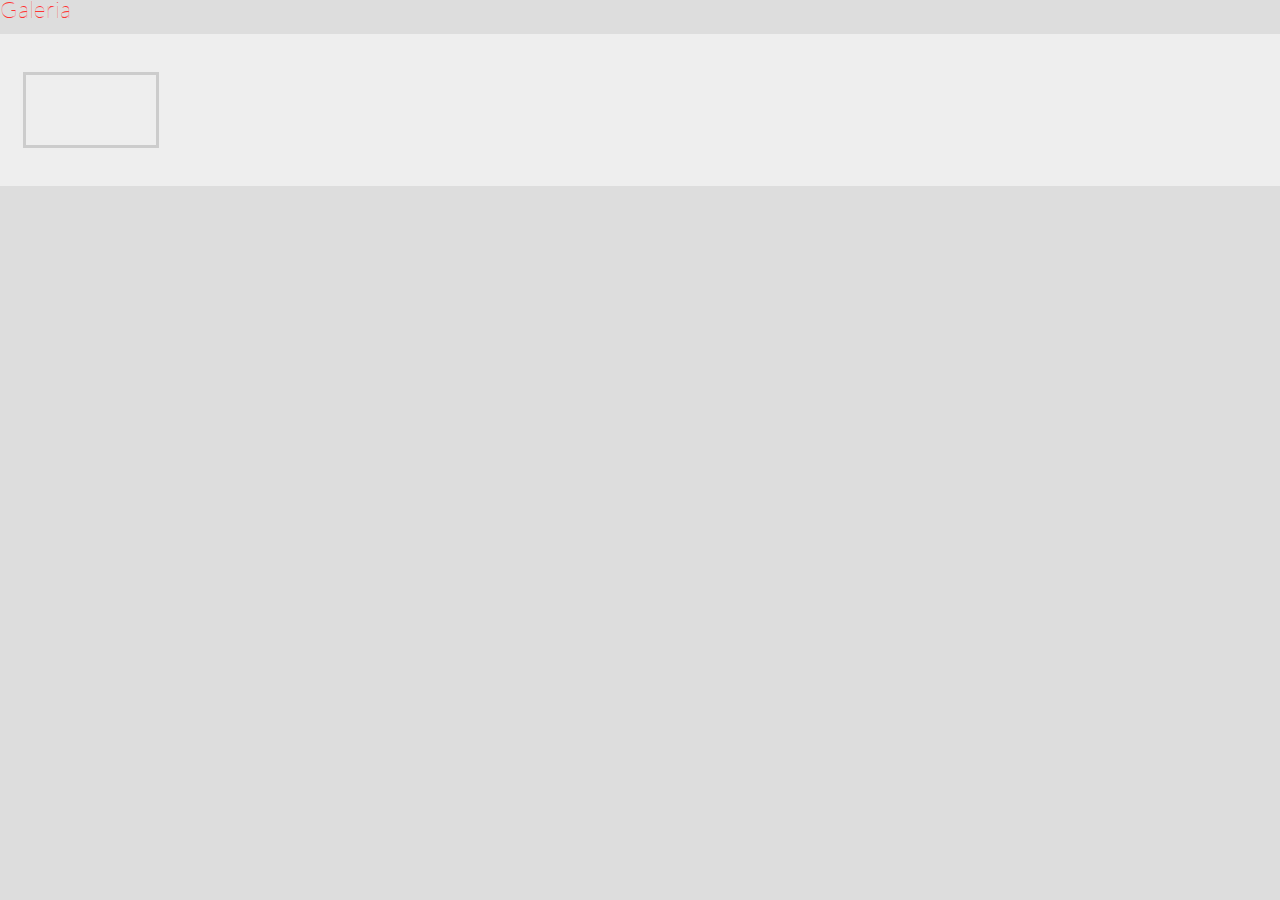
<file: dragdrop.html>
<!doctype html> <!--[if lt IE 7]> <html class="no-js ie6 oldie" lang="en"> <![endif]-->
<!--[if IE 7]>    <html class="no-js ie7 oldie" lang="en"> <![endif]-->
<!--[if IE 8]>    <html class="no-js ie8 oldie" lang="en"> <![endif]-->
<!--[if gt IE 8]><!-->
<html class="no-js" lang="en">
  <!--<![endif]-->
  <head>
    <meta charset="utf-8">
    <meta http-equiv="X-UA-Compatible" content="IE=edge,chrome=1">
    <title></title>
    <meta name="description" content="">
    <meta name="author" content="">
    <meta name="viewport" content="width=device-width,initial-scale=1">
    <link rel="stylesheet" href="css/iconic_stroke.css">
    <link rel="stylesheet" href="css/main.css">
	<style>
		html, body{
		}
		
		.dropbox{
			background: #eee;
			padding: 30px;
		}
	</style>
    <script src="js/libs/modernizr-2.0.6.min.js"></script>
  </head>
  <body>
    <div id="main">
		<div class="gallery-block block-1">
			<h3>Galeria</h3>
			<ul class="dropbox">
				<span class='message'></span>
				<li>
					<figure>
						<img />
					</figure>
				</li>
			</ul>
		</div>
    </div>
    <script src="js/libs/jquery-1.7.1.min.js"></script>
    <script src="js/libs/jquery-ui-1.8.17.custom.min.js"></script>
    <script src="js/libs/jquery.filedrop.js"></script>
	
    <script src="js/script.js"></script>

    <!--<script src="js/script.js"></script>-->
  </body>
</html>
</file>
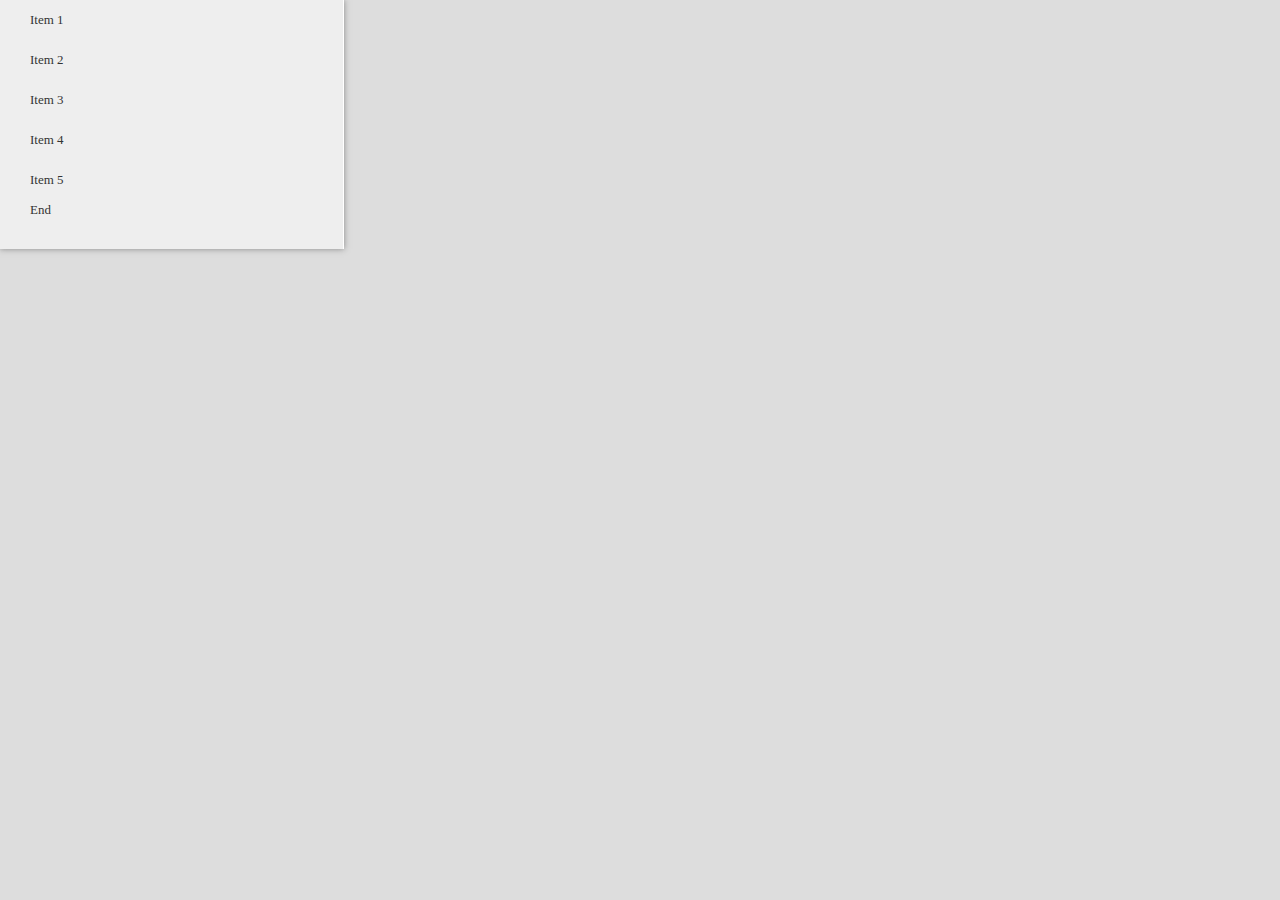
<file: sortable.html>
<!doctype html> <!--[if lt IE 7]> <html class="no-js ie6 oldie" lang="en"> <![endif]-->
<!--[if IE 7]>    <html class="no-js ie7 oldie" lang="en"> <![endif]-->
<!--[if IE 8]>    <html class="no-js ie8 oldie" lang="en"> <![endif]-->
<!--[if gt IE 8]><!-->
<html class="no-js" lang="en">
  <!--<![endif]-->
  <head>
    <meta charset="utf-8">
    <meta http-equiv="X-UA-Compatible" content="IE=edge,chrome=1">
    <title></title>
    <meta name="description" content="">
    <meta name="author" content="">
    <meta name="viewport" content="width=device-width,initial-scale=1">
    <link rel="stylesheet" href="css/iconic_stroke.css">
    <link rel="stylesheet" href="css/backoffice.css">
	<style>
		html, body{
		}
	</style>
    <script src="js/libs/modernizr-2.0.6.min.js"></script>
  </head>
  <body class="panel">
  	<div class="list-block">
		<ul id="sortable" class="elements">
			<li class="ui-state-default" data-id="1">
				<input type="checkbox"/><a href="#/1">Item 1</a>
			</li>
			<li class="ui-state-default" data-id="2">
				<input type="checkbox"/><a href="#/1">Item 2</a>
			</li>
			<li class="ui-state-default" data-id="3">
				<input type="checkbox"/><a href="#/1">Item 3</a>
			</li>
			<li class="ui-state-default" data-id="4">
				<input type="checkbox"/><a href="#/1">Item 4</a>
			</li>
			<li class="ui-state-default" data-id="5">
				<input type="checkbox"/><a href="#/1">Item 5</a>
			</li>
		</ul>
	</div>
		<a href="" id="end">End</a>
    <script src="js/libs/jquery-1.7.1.min.js"></script>
    <script src="js/libs/jquery-ui-1.8.18.custom.min.js"></script>
    <script src="js/libs/jquery.filedrop.js"></script>
		
    <script>
		$(function() {
			var sort = $('#sortable');

			sort.sortable({
				placeholder: "ui-state-highlight",
				axis: 'y',
				cursor: 'move'
			});
			sort.disableSelection();


			$('#end').click(function(e){
				e.preventDefault();
				var id = [];
				$('#sortable li').each(function(i){
					id.push($(this).data('id'));
				});
				console.log(id);
			});
		});
    </script>
</body>
</html>
</file>
<file: css/iconic_stroke.css>
@font-face {
  font-family: 'IconicStroke';
  src: url('../fonts/iconic_stroke.eot');
  src: local('IconicStroke'), url('../fonts/iconic_stroke.svg#iconic') format('svg'), url('../fonts/iconic_stroke.otf') format('opentype');
}
.iconic {
  display: inline-block;
  font-family: 'IconicStroke';
}
.hash:before {
  content: '\23';
}
.question_mark:before {
  content: '\3f';
}
.at:before {
  content: '\40';
}
.pilcrow:before {
  content: '\b6';
}
.info:before {
  content: '\2139';
}
.arrow_left:before {
  content: '\2190';
}
.arrow_up:before {
  content: '\2191';
}
.arrow_right:before {
  content: '\2192';
}
.arrow_down:before {
  content: '\2193';
}
.home:before {
  content: '\2302';
}
.sun_stroke:before {
  content: '\2600';
}
.cloud:before {
  content: '\2601';
}
.umbrella:before {
  content: '\2602';
}
.star:before {
  content: '\2605';
}
.moon_stroke:before {
  content: '\263e';
}
.heart_stroke:before {
  content: '\2764';
}
.cog:before {
  content: '\2699';
}
.bolt:before {
  content: '\26a1';
}
.key_stroke:before {
  content: '\26bf';
}
.rain:before {
  content: '\26c6';
}
.denied:before {
  content: '\26d4';
}
.mail:before {
  content: '\2709';
}
.pen:before {
  content: '\270e';
}
.check:before {
  content: '\2717';
}
.check_alt:before {
  content: '\2718';
}
.x:before {
  content: '\2713';
}
.x_alt:before {
  content: '\2714';
}
.left_quote:before {
  content: '\275d';
}
.right_quote:before {
  content: '\275e';
}
.plus:before {
  content: '\2795';
}
.minus:before {
  content: '\2796';
}
.curved_arrow:before {
  content: '\2935';
}
.document_alt_stroke:before {
  content: '\e000';
}
.calendar:before {
  content: '\e001';
}
.map_pin_alt:before {
  content: '\e002';
}
.comment_alt1_stroke:before {
  content: '\e003';
}
.comment_alt2_stroke:before {
  content: '\e004';
}
.pen_alt_stroke:before {
  content: '\e005';
}
.pen_alt2:before {
  content: '\e006';
}
.chat_alt_stroke:before {
  content: '\e007';
}
.plus_alt:before {
  content: '\e008';
}
.minus_alt:before {
  content: '\e009';
}
.bars_alt:before {
  content: '\e00a';
}
.book_alt:before {
  content: '\e00b';
}
.aperture_alt:before {
  content: '\e00c';
}
.beaker_alt:before {
  content: '\e010';
}
.left_quote_alt:before {
  content: '\e011';
}
.right_quote_alt:before {
  content: '\e012';
}
.arrow_left_alt1:before {
  content: '\e013';
}
.arrow_up_alt1:before {
  content: '\e014';
}
.arrow_right_alt1:before {
  content: '\e015';
}
.arrow_down_alt1:before {
  content: '\e016';
}
.arrow_left_alt2:before {
  content: '\e017';
}
.arrow_up_alt2:before {
  content: '\e018';
}
.arrow_right_alt2:before {
  content: '\e019';
}
.arrow_down_alt2:before {
  content: '\e01a';
}
.brush:before {
  content: '\e01b';
}
.brush_alt:before {
  content: '\e01c';
}
.eyedropper:before {
  content: '\e01e';
}
.layers:before {
  content: '\e01f';
}
.layers_alt:before {
  content: '\e020';
}
.compass:before {
  content: '\e021';
}
.award_stroke:before {
  content: '\e022';
}
.beaker:before {
  content: '\e023';
}
.steering_wheel:before {
  content: '\e024';
}
.eye:before {
  content: '\e025';
}
.aperture:before {
  content: '\e026';
}
.image:before {
  content: '\e027';
}
.chart:before {
  content: '\e028';
}
.chart_alt:before {
  content: '\e029';
}
.target:before {
  content: '\e02a';
}
.tag_stroke:before {
  content: '\e02b';
}
.rss:before {
  content: '\e02c';
}
.rss_alt:before {
  content: '\e02d';
}
.share:before {
  content: '\e02e';
}
.undo:before {
  content: '\e02f';
}
.reload:before {
  content: '\e030';
}
.reload_alt:before {
  content: '\e031';
}
.loop_alt1:before {
  content: '\e032';
}
.loop_alt2:before {
  content: '\e033';
}
.loop_alt3:before {
  content: '\e034';
}
.loop_alt4:before {
  content: '\e035';
}
.spin:before {
  content: '\e036';
}
.spin_alt:before {
  content: '\e037';
}
.move_horizontal:before {
  content: '\e038';
}
.move_horizontal_alt1:before {
  content: '\e039';
}
.move_horizontal_alt2:before {
  content: '\e03a';
}
.move_vertical:before {
  content: '\e03b';
}
.move_vertical_alt1:before {
  content: '\e03c';
}
.move_vertical_alt2:before {
  content: '\e03d';
}
.move:before {
  content: '\e03e';
}
.move_alt1:before {
  content: '\e03f';
}
.move_alt2:before {
  content: '\e040';
}
.transfer:before {
  content: '\e041';
}
.download:before {
  content: '\e042';
}
.upload:before {
  content: '\e043';
}
.cloud_download:before {
  content: '\e044';
}
.cloud_upload:before {
  content: '\e045';
}
.fork:before {
  content: '\e046';
}
.play:before {
  content: '\e047';
}
.play_alt:before {
  content: '\e048';
}
.pause:before {
  content: '\e049';
}
.stop:before {
  content: '\e04a';
}
.eject:before {
  content: '\e04b';
}
.first:before {
  content: '\e04c';
}
.last:before {
  content: '\e04d';
}
.fullscreen:before {
  content: '\e04e';
}
.fullscreen_alt:before {
  content: '\e04f';
}
.fullscreen_exit:before {
  content: '\e050';
}
.fullscreen_exit_alt:before {
  content: '\e051';
}
.equalizer:before {
  content: '\e052';
}
.article:before {
  content: '\e053';
}
.read_more:before {
  content: '\e054';
}
.list:before {
  content: '\e055';
}
.list_nested:before {
  content: '\e056';
}
.cursor:before {
  content: '\e057';
}
.dial:before {
  content: '\e058';
}
.new_window:before {
  content: '\e059';
}
.trash_stroke:before {
  content: '\e05a';
}
.battery_half:before {
  content: '\e05b';
}
.battery_empty:before {
  content: '\e05c';
}
.battery_charging:before {
  content: '\e05d';
}
.chat:before {
  content: '\e05e';
}
.mic:before {
  content: '\e05f';
}
.movie:before {
  content: '\e060';
}
.headphones:before {
  content: '\e061';
}
.user:before {
  content: '\e062';
}
.lightbulb:before {
  content: '\e063';
}
.cd:before {
  content: '\e064';
}
.folder_stroke:before {
  content: '\e065';
}
.document_stroke:before {
  content: '\e066';
}
.pin:before {
  content: '\e067';
}
.map_pin_stroke:before {
  content: '\e068';
}
.book:before {
  content: '\e069';
}
.book_alt2:before {
  content: '\e06a';
}
.box:before {
  content: '\e06b';
}
.calendar_alt_stroke:before {
  content: '\e06c';
}
.comment_stroke:before {
  content: '\e06d';
}
.iphone:before {
  content: '\e06e';
}
.bars:before {
  content: '\e06f';
}
.camera:before {
  content: '\e070';
}
.volume_mute:before {
  content: '\e071';
}
.volume:before {
  content: '\e072';
}
.battery_full:before {
  content: '\e073';
}
.magnifying_glass:before {
  content: '\e074';
}
.lock_stroke:before {
  content: '\e075';
}
.unlock_stroke:before {
  content: '\e076';
}
.link:before {
  content: '\e077';
}
.wrench:before {
  content: '\e078';
}
.clock:before {
  content: '\e079';
}
</file>
<file: css/main.css>
/**
 *   1. IMPORTS
 */
/* line 17, c:/Ruby192/lib/ruby/gems/1.9.1/gems/compass-0.11.7/frameworks/compass/stylesheets/compass/reset/_utilities.scss */
html, body, div, span, applet, object, iframe,
h1, h2, h3, h4, .dropbox .message, h5, h6, p, blockquote, pre,
a, abbr, acronym, address, big, cite, code,
del, dfn, em, img, ins, kbd, q, s, samp,
small, strike, strong, sub, sup, tt, var,
b, u, i, center,
dl, dt, dd, ol, ul, li,
fieldset, form, label, legend,
table, caption, tbody, tfoot, thead, tr, th, td,
article, aside, canvas, details, embed,
figure, figcaption, footer, header, hgroup,
menu, nav, output, ruby, section, summary,
time, mark, audio, video {
  margin: 0;
  padding: 0;
  border: 0;
  font-size: 100%;
  font: inherit;
  vertical-align: baseline;
}

/* line 20, c:/Ruby192/lib/ruby/gems/1.9.1/gems/compass-0.11.7/frameworks/compass/stylesheets/compass/reset/_utilities.scss */
body {
  line-height: 1;
}

/* line 22, c:/Ruby192/lib/ruby/gems/1.9.1/gems/compass-0.11.7/frameworks/compass/stylesheets/compass/reset/_utilities.scss */
ol, ul {
  list-style: none;
}

/* line 24, c:/Ruby192/lib/ruby/gems/1.9.1/gems/compass-0.11.7/frameworks/compass/stylesheets/compass/reset/_utilities.scss */
table {
  border-collapse: collapse;
  border-spacing: 0;
}

/* line 26, c:/Ruby192/lib/ruby/gems/1.9.1/gems/compass-0.11.7/frameworks/compass/stylesheets/compass/reset/_utilities.scss */
caption, th, td {
  text-align: left;
  font-weight: normal;
  vertical-align: middle;
}

/* line 28, c:/Ruby192/lib/ruby/gems/1.9.1/gems/compass-0.11.7/frameworks/compass/stylesheets/compass/reset/_utilities.scss */
q, blockquote {
  quotes: none;
}
/* line 101, c:/Ruby192/lib/ruby/gems/1.9.1/gems/compass-0.11.7/frameworks/compass/stylesheets/compass/reset/_utilities.scss */
q:before, q:after, blockquote:before, blockquote:after {
  content: "";
  content: none;
}

/* line 30, c:/Ruby192/lib/ruby/gems/1.9.1/gems/compass-0.11.7/frameworks/compass/stylesheets/compass/reset/_utilities.scss */
a img {
  border: none;
}

/* line 114, c:/Ruby192/lib/ruby/gems/1.9.1/gems/compass-0.11.7/frameworks/compass/stylesheets/compass/reset/_utilities.scss */
article, aside, details, figcaption, figure, footer, header, hgroup, menu, nav, section, summary {
  display: block;
}

/*
 *   2. FONTS
 */
@import url(http://fonts.googleapis.com/css?family=Lato:100|Droid+Serif);
@font-face {
  font-family: 'LatoLight';
  src: url('../fonts/Lato-Light-webfont.eot');
  src: url('../fonts/Lato-Light-webfont.eot?#iefix') format("embedded-opentype"), url('../fonts/Lato-Light-webfont.woff') format("woff"), url('../fonts/Lato-Light-webfont.ttf') format("truetype"), url('../fonts/Lato-Light-webfont.svg#LatoLight') format("svg");
  font-weight: normal;
  font-style: normal;
}

@font-face {
  font-family: 'LatoHairline';
  src: url('../fonts/Lato-Hairline-webfont.eot');
  src: url('../fonts/Lato-Hairline-webfont.eot?#iefix') format("embedded-opentype"), url('../fonts/Lato-Hairline-webfont.woff') format("woff"), url('../fonts/Lato-Hairline-webfont.ttf') format("truetype"), url('../fonts/Lato-Hairline-webfont.svg#LatoHairline') format("svg");
  font-weight: normal;
  font-style: normal;
}

/**
 *   3. COLORS
 */
/*$htmlBkg: #FBFF90;
$menuBkg: #2E1B00;
$htmlText: $menuBkg;
$menuText: #fff;
$highlight: #42A600;
$listBkg: #eee;
$detailBkg: #fff;
$border: #fff;
$scrollBar: #eee;
$scrollHandler: #aaa;

$activeBkg: $highlight;
$activeHover: #86E600;
$selectedBkg: #ddd;
$activeSelected: mix($activeBkg,$selectedBkg);
$hoverBkg: $activeHover;
$activeText : #fff;
$selectedText: $htmlText;
$hoverText: $htmlText;*/
/**
 *   4. SIZES
 */
/**
 *   5. IMAGES
 */
/**
 *   10. GENERICS
 */
/* line 8, ../sass/main.scss */
html, body {
  background: #dddddd;
  color: #333333;
  font: 0.9em "Droid Serif", "Georgia", "Times New Roman", "Palatino", "Hoefler Text", "Baskerville", serif;
  min-height: 100%;
  line-height: 150%;
  overflow: auto;
}

/* line 17, ../sass/main.scss */
p {
  margin: 30px 0;
  text-align: justify;
}

/* line 22, ../sass/main.scss */
a {
  color: #333333;
  text-decoration: none;
}

/**
 *   11. SCROLLING
 */
/* line 31, ../sass/main.scss */
#scrolling {
  margin-left: 235px;
  overflow: auto;
  position: relative;
}

/* line 37, ../sass/main.scss */
#scrollingContent {
  padding-right: 30px;
}

/**
 *   12. PANEL GENERIC
 */
/* line 46, ../sass/main.scss */
.panel, #menu {
  -moz-box-shadow: 0 0 6px rgba(51, 51, 51, 0.5);
  -webkit-box-shadow: 0 0 6px rgba(51, 51, 51, 0.5);
  -o-box-shadow: 0 0 6px rgba(51, 51, 51, 0.5);
  box-shadow: 0 0 6px rgba(51, 51, 51, 0.5);
  background: #eeeeee;
  border-right: white 1px solid;
  float: left;
  height: 100%;
  padding: 0 30px 30px;
  position: relative;
  width: 283px;
}
/* line 57, ../sass/main.scss */
.panel header, #menu header {
  background: #eeeeee;
  border-bottom: 1px solid white;
  display: block;
  margin: -20px -30px 0;
  padding: 30px;
  width: 283px;
  z-index: 2;
}
/* line 68, ../sass/main.scss */
.panel:first-child .close, #menu:first-child .close {
  display: none;
}

/* line 74, ../sass/main.scss */
.loading {
  display: -moz-inline-box;
  -moz-box-orient: vertical;
  display: inline-block;
  vertical-align: middle;
  *vertical-align: auto;
  background: #333333;
  color: white;
  margin: 30px 0;
  padding: 3px 6px;
}
/* line 7, c:/Ruby192/lib/ruby/gems/1.9.1/gems/compass-0.11.7/frameworks/compass/stylesheets/compass/css3/_inline-block.scss */
.loading {
  *display: inline;
}

/* line 84, ../sass/main.scss */
.list-block,
.html-block {
  margin: 30px 0;
}

/* line 89, ../sass/main.scss */
.elements > li {
  position: relative;
}
/* line 92, ../sass/main.scss */
.elements > li:hover {
  background: #cccccc;
  color: #333333;
}
/* line 96, ../sass/main.scss */
.elements > li:hover .operations a {
  visibility: visible;
}
/* line 100, ../sass/main.scss */
.elements > li:hover .selected {
  background: #d4d4d4;
}
/* line 105, ../sass/main.scss */
.elements > li > a {
  display: block;
  line-height: 40px;
}
/* line 111, ../sass/main.scss */
.elements input[type='checkbox'] {
  position: absolute;
}
/* line 115, ../sass/main.scss */
.elements .operations {
  position: absolute;
}

/* line 120, ../sass/main.scss */
input[type='checkbox'] {
  visibility: hidden;
}

/* line 126, ../sass/main.scss */
.selected input[type='checkbox'],
li:hover input[type='checkbox'] {
  visibility: visible;
}

/* line 131, ../sass/main.scss */
.close {
  color: rgba(51, 51, 51, 0.5);
  cursor: pointer;
  font-size: 15px;
  position: absolute;
  right: 30px;
  top: 30px;
}

/* line 141, ../sass/main.scss */
a.iconic:hover {
  color: #ff3333;
}

/* line 146, ../sass/main.scss */
.message_holder {
  background: rgba(221, 221, 221, 0.8);
  bottom: 0;
  left: 0;
  position: absolute;
  right: 0;
  top: 0;
  z-index: 1000;
}

/* line 156, ../sass/main.scss */
.message_box {
  -moz-box-shadow: 0 0 6px rgba(51, 51, 51, 0.5);
  -webkit-box-shadow: 0 0 6px rgba(51, 51, 51, 0.5);
  -o-box-shadow: 0 0 6px rgba(51, 51, 51, 0.5);
  box-shadow: 0 0 6px rgba(51, 51, 51, 0.5);
  background: #eeeeee;
  border: 1px solid white;
  margin: 20% auto;
  padding: 60px 30px 30px;
  position: relative;
  width: 500px;
}
/* line 166, ../sass/main.scss */
.message_box .close {
  right: 10px;
  top: 10px;
}

/**
 *   13. MENU
 */
/* line 176, ../sass/main.scss */
#menu {
  background: #333333;
  color: white;
  height: 100%;
  padding: 30px;
  position: fixed;
  width: 175px;
  z-index: 200;
}

/**
 *   14. LIST
 */
/* line 197, ../sass/main.scss */
.list-block {
  margin-left: -30px;
  padding-left: 30px;
}
/* line 202, ../sass/main.scss */
.list-block .elements > li {
  border-bottom: 1px solid white;
  margin: 0 -30px;
}
/* line 206, ../sass/main.scss */
.list-block .elements > li > a {
  padding: 0 30px;
}
/* line 210, ../sass/main.scss */
.list-block .elements > li input[type='checkbox'] {
  left: 6px;
  top: 10px;
}
/* line 215, ../sass/main.scss */
.list-block .elements > li .operations {
  right: 10px;
  top: 0;
}

/* line 223, ../sass/main.scss */
.active {
  background: #ff3333;
  color: white;
}
/* line 227, ../sass/main.scss */
.active a {
  color: white;
}
/* line 231, ../sass/main.scss */
.active:hover {
  background: #e60000 !important;
}
/* line 235, ../sass/main.scss */
.active.selected {
  -moz-box-shadow: 0px 0px 5px 0;
  -webkit-box-shadow: 0px 0px 5px 0;
  -o-box-shadow: 0px 0px 5px 0;
  box-shadow: 0px 0px 5px 0;
  background: #ff8080 !important;
}

/* line 242, ../sass/main.scss */
.selected {
  background: #dddddd;
  color: #333333;
}

/**
 *   15. DETAILS
 */
/* line 252, ../sass/main.scss */
.detail {
  background: white;
  width: 458px;
}

/**
 *   16. GALLERY
 */
/* line 269, ../sass/main.scss */
.gallery-block ul {
  margin: 15px -15px;
}
/* line 273, ../sass/main.scss */
.gallery-block li {
  display: -moz-inline-box;
  -moz-box-orient: vertical;
  display: inline-block;
  vertical-align: middle;
  *vertical-align: auto;
  padding: 5px;
}
/* line 7, c:/Ruby192/lib/ruby/gems/1.9.1/gems/compass-0.11.7/frameworks/compass/stylesheets/compass/css3/_inline-block.scss */
.gallery-block li {
  *display: inline;
}
/* line 281, ../sass/main.scss */
.gallery-block .elements > li input[type='checkbox'] {
  left: 8px;
  top: 10px;
  z-index: 2;
}
/* line 287, ../sass/main.scss */
.gallery-block .elements > li .operations {
  top: 0;
}
/* line 293, ../sass/main.scss */
.gallery-block img {
  -moz-transition-property: opacity;
  -webkit-transition-property: opacity;
  -o-transition-property: opacity;
  transition-property: opacity;
  -moz-transition-duration: 0.5s;
  -webkit-transition-duration: 0.5s;
  -o-transition-duration: 0.5s;
  transition-duration: 0.5s;
  margin-bottom: -16px;
  position: relative;
  width: 130px;
}
/* line 301, ../sass/main.scss */
.gallery-block figure {
  border: 3px solid #cccccc;
  min-height: 70px;
  position: relative;
  text-align: center;
  width: 130px;
  /*&:before{
    @include inline-block;
    
    color: $helper;
    content: '\e027';
    font: 36px 'IconicStroke';
    line-height: $thumbnailH;
    position: absolute;
    text-align: center;
    width: $thumbnailW;
  }*/
}
/* line 320, ../sass/main.scss */
.gallery-block figure:hover {
  border-color: #cccccc;
}
/* line 323, ../sass/main.scss */
.gallery-block figure:hover figcaption {
  visibility: visible;
}
/* line 327, ../sass/main.scss */
.gallery-block figure:hover:before {
  color: #cccccc;
}
/* line 332, ../sass/main.scss */
.gallery-block figure.actiu {
  border-color: #ff3333;
}
/* line 335, ../sass/main.scss */
.gallery-block figure.actiu:before {
  color: #ff3333;
}
/* line 339, ../sass/main.scss */
.gallery-block figure.actiu:hover {
  border-color: #e60000;
}
/* line 342, ../sass/main.scss */
.gallery-block figure.actiu:hover:before {
  color: #e60000;
}
/* line 349, ../sass/main.scss */
.gallery-block figcaption {
  background: rgba(51, 51, 51, 0.5);
  bottom: 0;
  color: white;
  left: 0;
  line-height: 120%;
  padding: 5px;
  position: absolute;
  right: 0;
  text-align: left;
  visibility: hidden;
}
/* line 363, ../sass/main.scss */
.gallery-block .selectedChildren img {
  opacity: .4;
}
/* line 368, ../sass/main.scss */
.gallery-block .selectedChildren .selected img {
  opacity: 1;
}

/**
 *   17. OPERATIONS
 */
/* line 382, ../sass/main.scss */
.operationsMenu li,
.operations li {
  display: -moz-inline-box;
  -moz-box-orient: vertical;
  display: inline-block;
  vertical-align: middle;
  *vertical-align: auto;
  padding: 5px;
  visibility: hidden;
}
/* line 7, c:/Ruby192/lib/ruby/gems/1.9.1/gems/compass-0.11.7/frameworks/compass/stylesheets/compass/css3/_inline-block.scss */
.operationsMenu li,
.operations li {
  *display: inline;
}
/* line 389, ../sass/main.scss */
.operationsMenu a,
.operations a {
  color: #333333;
  cursor: pointer;
  display: block;
  line-height: 20px !important;
}
/* line 395, ../sass/main.scss */
.operationsMenu a:hover,
.operations a:hover {
  color: #ff3333;
}
/* line 400, ../sass/main.scss */
.operationsMenu .multi, .operationsMenu .none, .operationsMenu .single,
.operations .multi,
.operations .none,
.operations .single {
  font: 18px IconicStrokeRegular;
}

/* line 405, ../sass/main.scss */
.operations {
  margin: 2px 0;
  padding: 3px 6px;
}

/* line 410, ../sass/main.scss */
.operationsMenu {
  margin: 15px -30px;
  padding: 0 30px;
}
/* line 414, ../sass/main.scss */
.operationsMenu .multi {
  background: rgba(221, 221, 221, 0.5);
}
/* line 417, ../sass/main.scss */
.operationsMenu .none {
  float: right;
  visibility: visible;
}
/* line 421, ../sass/main.scss */
.operationsMenu .counter {
  background: #dddddd;
  color: #333333;
  line-height: 20px;
  margin-left: -30px;
  visibility: visible;
  width: 100px;
}
/* line 429, ../sass/main.scss */
.operationsMenu .counter a {
  color: rgba(51, 51, 51, 0.5);
  display: inline;
  font-size: 15px;
  line-height: 16px !important;
  padding: 5px;
}
/* line 436, ../sass/main.scss */
.operationsMenu .counter a:hover {
  color: #ff3333;
}

/* line 446, ../sass/main.scss */
.active .operationsMenu a,
.active .operations a {
  color: #333333;
}
/* line 449, ../sass/main.scss */
.active .operationsMenu a:hover,
.active .operations a:hover {
  color: white;
}

/**
 *   18. FORM
 */
/* line 462, ../sass/main.scss */
.dropbox {
  background: #eeeeee;
  border: 3px dotted transparent;
  position: relative;
}
/* line 467, ../sass/main.scss */
.dropbox .message {
  position: absolute;
  top: 0;
  bottom: 0;
  left: 0;
  right: 0;
  display: none;
  padding: 30px;
  text-align: center;
  z-index: 10;
}
/* line 478, ../sass/main.scss */
.dropbox li {
  position: relative;
  z-index: 1;
}

/* line 484, ../sass/main.scss */
.fileOnDoc {
  border-color: #f87d7d;
}
/* line 487, ../sass/main.scss */
.fileOnDoc .message {
  background: rgba(241, 204, 204, 0.8);
}

/* line 492, ../sass/main.scss */
.fileOnDrag {
  border-color: #ff3333;
}
/* line 495, ../sass/main.scss */
.fileOnDrag .message {
  background: rgba(243, 181, 181, 0.8);
}

/* line 502, ../sass/main.scss */
.fileOnDoc .message,
.fileOnDrag .message {
  display: block;
}

/* line 507, ../sass/main.scss */
.progressHolder {
  background: rgba(51, 51, 51, 0.5);
  display: none;
  left: 0;
  position: absolute;
  right: 0;
  top: 0;
}

/* line 516, ../sass/main.scss */
.progress {
  background: #ff3333;
  margin: 5px 0;
  height: 6px;
  width: 0;
}

/* line 524, ../sass/main.scss */
.done .progressHolder {
  background: rgba(51, 51, 51, 0.5);
}
/* line 528, ../sass/main.scss */
.done .progress {
  background: transparent;
  height: 36px;
  margin: 10px 0;
}
/* line 533, ../sass/main.scss */
.done .progress:before {
  color: white;
  content: '\2718';
  font: 36px 'IconicStroke';
}

/**
 *   18. FORM
 */
/**
 *   19. HEADINGS
 */
/* line 551, ../sass/main.scss */
h1, h2, h3, h4, .dropbox .message, h5, h6 {
  color: #ff3333;
  font-family: "Lato", "LatoHairline", Trebuchet, Arial, sans-serif;
}

/* line 556, ../sass/main.scss */
h1 {
  font-size: 245%;
}

/* line 560, ../sass/main.scss */
h2 {
  display: block;
  font-size: 210%;
}

/* line 565, ../sass/main.scss */
h3 {
  font-size: 180%;
}

/* line 569, ../sass/main.scss */
h4, .dropbox .message {
  font-size: 155%;
}

/* line 573, ../sass/main.scss */
h5 {
  font-size: 135%;
}

/* line 577, ../sass/main.scss */
h6 {
  font-size: 120%;
}

/**
 *   18. JSCROLLPANE
 */
/* line 586, ../sass/main.scss */
.jspContainer {
  overflow: hidden;
  position: relative;
}
/* line 592, ../sass/main.scss */
.jspContainer:hover > .jspVerticalBar, .jspContainer:hover > .jspHorizontalBar {
  visibility: visible;
}

/* line 598, ../sass/main.scss */
.jspPane {
  position: absolute;
}

/* line 602, ../sass/main.scss */
.jspVerticalBar {
  background: rgba(204, 204, 204, 0.3);
  display: none;
  position: absolute;
  top: 0;
  right: 0;
  padding: 0 5px;
  width: 6px;
  height: 100%;
  visibility: hidden;
  z-index: 3;
}
/* line 614, ../sass/main.scss */
.jspVerticalBar * {
  margin: 0;
  padding: 0;
}
/* line 619, ../sass/main.scss */
.jspVerticalBar .jspArrow {
  height: 6px;
}
/* line 623, ../sass/main.scss */
.jspVerticalBar .jspArrow:focus {
  outline: none;
}
/* line 627, ../sass/main.scss */
.jspVerticalBar .jspDrag {
  background: #aaaaaa;
}

/* line 633, ../sass/main.scss */
section .jspVerticalBar {
  display: block;
}

/* line 638, ../sass/main.scss */
.jspHorizontalBar {
  background: rgba(51, 51, 51, 0.5);
  position: absolute;
  bottom: 0;
  left: 0;
  padding: 5px 0;
  width: 100%;
  height: 6px;
  z-index: 200;
}
/* line 648, ../sass/main.scss */
.jspHorizontalBar * {
  margin: 0;
  padding: 0;
}
/* line 653, ../sass/main.scss */
.jspHorizontalBar .jspCap {
  float: left;
}
/* line 658, ../sass/main.scss */
.jspHorizontalBar .jspTrack,
.jspHorizontalBar .jspDrag {
  float: left;
  height: 100%;
}
/* line 663, ../sass/main.scss */
.jspHorizontalBar .jspDrag {
  background: #333333;
}
/* line 667, ../sass/main.scss */
.jspHorizontalBar .jspArrow {
  width: 6px;
  float: left;
  height: 100%;
}

/* line 674, ../sass/main.scss */
.jspCap {
  display: none;
}

/* line 679, ../sass/main.scss */
.jspTrack {
  cursor: pointer;
  position: relative;
}

/* line 685, ../sass/main.scss */
.jspDrag {
  -moz-border-radius: 3px;
  -webkit-border-radius: 3px;
  -o-border-radius: 3px;
  -ms-border-radius: 3px;
  -khtml-border-radius: 3px;
  border-radius: 3px;
  position: relative;
  top: 0;
  left: 0;
  cursor: pointer;
}

/* line 694, ../sass/main.scss */
.jspArrow {
  text-indent: -20000px;
  display: block;
  cursor: pointer;
}
/* line 700, ../sass/main.scss */
.jspArrow .jspDisabled {
  cursor: default;
  background: rgba(204, 204, 204, 0.3);
}

/* line 707, ../sass/main.scss */
.jspCorner {
  background: rgba(204, 204, 204, 0.3);
  float: left;
  height: 100%;
}

/* Yuk! CSS Hack for IE6 3 pixel bug :( */
/* line 716, ../sass/main.scss */
* html .jspCorner {
  margin: 0 -3px 0 0;
}
</file>
<file: css/backoffice.css>
/**
 *   1. IMPORTS
 */
/* line 17, C:/Ruby192/lib/ruby/gems/1.9.1/gems/compass-0.11.7/frameworks/compass/stylesheets/compass/reset/_utilities.scss */
html, body, div, span, applet, object, iframe,
h1, h2, h3, h4, .dropbox .message, h5, h6, p, blockquote, pre,
a, abbr, acronym, address, big, cite, code,
del, dfn, em, img, ins, kbd, q, s, samp,
small, strike, strong, sub, sup, tt, var,
b, u, i, center,
dl, dt, dd, ol, ul, li,
fieldset, form, label, legend,
table, caption, tbody, tfoot, thead, tr, th, td,
article, aside, canvas, details, embed,
figure, figcaption, footer, header, hgroup,
menu, nav, output, ruby, section, summary,
time, mark, audio, video {
  margin: 0;
  padding: 0;
  border: 0;
  font-size: 100%;
  font: inherit;
  vertical-align: baseline;
}

/* line 20, C:/Ruby192/lib/ruby/gems/1.9.1/gems/compass-0.11.7/frameworks/compass/stylesheets/compass/reset/_utilities.scss */
body {
  line-height: 1;
}

/* line 22, C:/Ruby192/lib/ruby/gems/1.9.1/gems/compass-0.11.7/frameworks/compass/stylesheets/compass/reset/_utilities.scss */
ol, ul {
  list-style: none;
}

/* line 24, C:/Ruby192/lib/ruby/gems/1.9.1/gems/compass-0.11.7/frameworks/compass/stylesheets/compass/reset/_utilities.scss */
table {
  border-collapse: collapse;
  border-spacing: 0;
}

/* line 26, C:/Ruby192/lib/ruby/gems/1.9.1/gems/compass-0.11.7/frameworks/compass/stylesheets/compass/reset/_utilities.scss */
caption, th, td {
  text-align: left;
  font-weight: normal;
  vertical-align: middle;
}

/* line 28, C:/Ruby192/lib/ruby/gems/1.9.1/gems/compass-0.11.7/frameworks/compass/stylesheets/compass/reset/_utilities.scss */
q, blockquote {
  quotes: none;
}
/* line 101, C:/Ruby192/lib/ruby/gems/1.9.1/gems/compass-0.11.7/frameworks/compass/stylesheets/compass/reset/_utilities.scss */
q:before, q:after, blockquote:before, blockquote:after {
  content: "";
  content: none;
}

/* line 30, C:/Ruby192/lib/ruby/gems/1.9.1/gems/compass-0.11.7/frameworks/compass/stylesheets/compass/reset/_utilities.scss */
a img {
  border: none;
}

/* line 114, C:/Ruby192/lib/ruby/gems/1.9.1/gems/compass-0.11.7/frameworks/compass/stylesheets/compass/reset/_utilities.scss */
article, aside, details, figcaption, figure, footer, header, hgroup, menu, nav, section, summary {
  display: block;
}

/*
 *   2. FONTS
 */
@import url(http://fonts.googleapis.com/css?family=Lato:100|Droid+Serif);
/**
 *   3. COLORS
 */
/*$htmlBkg: #FBFF90;
$menuBkg: #2E1B00;
$htmlText: $menuBkg;
$menuText: #fff;
$highlight: #42A600;
$listBkg: #eee;
$detailBkg: #fff;
$border: #fff;
$scrollBar: #eee;
$scrollHandler: #aaa;

$activeBkg: $highlight;
$activeHover: #86E600;
$selectedBkg: #ddd;
$activeSelected: mix($activeBkg,$selectedBkg);
$hoverBkg: $activeHover;
$activeText : #fff;
$selectedText: $htmlText;
$hoverText: $htmlText;*/
/**
 *   4. SIZES
 */
/**
 *   5. IMAGES
 */
/**
 *   10. GENERICS
 */
/* line 8, ../sass/backoffice.scss */
html, body {
  background: #dddddd;
  color: #333333;
  font: 0.9em "Droid Serif", "Georgia", "Times New Roman", "Palatino", "Hoefler Text", "Baskerville", serif;
  min-height: 100%;
  line-height: 150%;
  overflow: auto;
}

/* line 17, ../sass/backoffice.scss */
p {
  margin: 30px 0;
  text-align: justify;
}

/* line 22, ../sass/backoffice.scss */
a {
  color: #333333;
  text-decoration: none;
}

/* line 27, ../sass/backoffice.scss */
.tooltip {
  -moz-box-shadow: 0 0 6px rgba(51, 51, 51, 0.5);
  -webkit-box-shadow: 0 0 6px rgba(51, 51, 51, 0.5);
  -o-box-shadow: 0 0 6px rgba(51, 51, 51, 0.5);
  box-shadow: 0 0 6px rgba(51, 51, 51, 0.5);
  background: #333333;
  color: white;
  padding: 3px 5px;
  position: relative;
  z-index: 200;
}
/* line 36, ../sass/backoffice.scss */
.tooltip:after {
  -moz-transform: rotate(45deg);
  -webkit-transform: rotate(45deg);
  -o-transform: rotate(45deg);
  -ms-transform: rotate(45deg);
  transform: rotate(45deg);
  -moz-box-shadow: 0 0 6px rgba(51, 51, 51, 0.5);
  -webkit-box-shadow: 0 0 6px rgba(51, 51, 51, 0.5);
  -o-box-shadow: 0 0 6px rgba(51, 51, 51, 0.5);
  box-shadow: 0 0 6px rgba(51, 51, 51, 0.5);
  background: inherit;
  bottom: -5px;
  content: '';
  display: block;
  height: 10px;
  left: 50%;
  margin-left: -4px;
  position: absolute;
  width: 10px;
}

/**
 *   11. SCROLLING
 */
/* line 56, ../sass/backoffice.scss */
#panelSystem {
  margin-left: 235px;
  overflow: auto;
  position: relative;
}

/* line 62, ../sass/backoffice.scss */
#scrollingContent {
  padding-right: 30px;
}

/**
 *   12. PANEL GENERIC
 */
/* line 71, ../sass/backoffice.scss */
.panel, .menu {
  -moz-box-shadow: 0 0 6px rgba(51, 51, 51, 0.5);
  -webkit-box-shadow: 0 0 6px rgba(51, 51, 51, 0.5);
  -o-box-shadow: 0 0 6px rgba(51, 51, 51, 0.5);
  box-shadow: 0 0 6px rgba(51, 51, 51, 0.5);
  background: #eeeeee;
  border-right: white 1px solid;
  float: left;
  height: 100%;
  padding: 0 30px 30px;
  position: relative;
  width: 283px;
}
/* line 82, ../sass/backoffice.scss */
.panel header, .menu header {
  background: #eeeeee;
  border-bottom: 1px solid white;
  display: block;
  margin: -20px -30px 0;
  padding: 30px;
  width: 100%;
  z-index: 2;
}
/* line 93, ../sass/backoffice.scss */
.panel:first-child .close, .menu:first-child .close {
  display: none;
}

/* line 99, ../sass/backoffice.scss */
div[class$='-block'] {
  position: relative;
}

/* line 103, ../sass/backoffice.scss */
.loading {
  display: -moz-inline-box;
  -moz-box-orient: vertical;
  display: inline-block;
  vertical-align: middle;
  *vertical-align: auto;
  background: #333333;
  color: white;
  margin: 30px 0;
  padding: 3px 6px;
}
/* line 7, C:/Ruby192/lib/ruby/gems/1.9.1/gems/compass-0.11.7/frameworks/compass/stylesheets/compass/css3/_inline-block.scss */
.loading {
  *display: inline;
}

/* line 116, ../sass/backoffice.scss */
.listBlock,
.htmlBlock,
.formBlock,
.galleryBlock,
.tipBlock {
  margin: 30px 0;
}

/* line 120, ../sass/backoffice.scss */
.close {
  color: rgba(51, 51, 51, 0.5);
  cursor: pointer;
  font-size: 15px;
  position: absolute;
  right: 30px;
  top: 30px;
}

/* line 130, ../sass/backoffice.scss */
.icon:hover {
  color: #ff3333;
}

/* line 135, ../sass/backoffice.scss */
.message_holder {
  background: rgba(221, 221, 221, 0.8);
  bottom: 0;
  left: 0;
  position: absolute;
  right: 0;
  top: 0;
  z-index: 1000;
}

/* line 145, ../sass/backoffice.scss */
.message_box {
  -moz-box-shadow: 0 0 6px rgba(51, 51, 51, 0.5);
  -webkit-box-shadow: 0 0 6px rgba(51, 51, 51, 0.5);
  -o-box-shadow: 0 0 6px rgba(51, 51, 51, 0.5);
  box-shadow: 0 0 6px rgba(51, 51, 51, 0.5);
  background: #eeeeee;
  border: 1px solid white;
  margin: 20% auto;
  padding: 60px 30px 30px;
  position: relative;
  width: 500px;
}
/* line 155, ../sass/backoffice.scss */
.message_box header {
  background: #cccccc;
  font-weight: bold;
  left: 0;
  padding: 5px 30px;
  position: absolute;
  right: 0;
  top: 0;
}
/* line 165, ../sass/backoffice.scss */
.message_box .close {
  right: 10px;
  top: 5px;
}

/**
 *   13. MENU
 */
/* line 175, ../sass/backoffice.scss */
.menu {
  background: #333333;
  color: white;
  height: 100%;
  left: 0;
  padding: 30px;
  position: fixed;
  width: 175px;
  z-index: 200;
}
/* line 187, ../sass/backoffice.scss */
.menu .close {
  display: none;
}

/**
 *   14. LIST
 */
/* line 201, ../sass/backoffice.scss */
.listBlock {
  margin-left: -30px;
  padding-left: 30px;
}
/* line 205, ../sass/backoffice.scss */
.listBlock ul {
  margin-left: -30px;
  margin-right: -30px;
}
/* line 212, ../sass/backoffice.scss */
.listBlock .elements {
  border-top: 1px solid white;
}
/* line 215, ../sass/backoffice.scss */
.listBlock .elements > li {
  border-bottom: 1px solid white;
}
/* line 219, ../sass/backoffice.scss */
.listBlock .elements > li > a {
  padding: 0 30px;
}
/* line 223, ../sass/backoffice.scss */
.listBlock .elements > li input[type='checkbox'] {
  left: 6px;
  top: 10px;
}
/* line 228, ../sass/backoffice.scss */
.listBlock .elements > li .operations {
  right: 40px;
  top: 0;
}

/* line 238, ../sass/backoffice.scss */
.elements > li {
  position: relative;
}
/* line 241, ../sass/backoffice.scss */
.elements > li:hover {
  background: #cccccc;
  color: #333333;
}
/* line 245, ../sass/backoffice.scss */
.elements > li:hover .operations button {
  visibility: visible;
}
/* line 249, ../sass/backoffice.scss */
.elements > li:hover .selected {
  background: #d4d4d4;
}
/* line 254, ../sass/backoffice.scss */
.elements > li > a {
  display: block;
  line-height: 40px;
}
/* line 260, ../sass/backoffice.scss */
.elements input[type='checkbox'] {
  position: absolute;
  visibility: hidden;
}
/* line 265, ../sass/backoffice.scss */
.elements .operations {
  position: absolute;
}

/* line 272, ../sass/backoffice.scss */
.selected input[type='checkbox'],
li:hover input[type='checkbox'] {
  visibility: visible;
}

/* line 278, ../sass/backoffice.scss */
.ui-sortable a {
  cursor: move;
}
/* line 283, ../sass/backoffice.scss */
.ui-sortable .operations,
.ui-sortable input[type='checkbox'] {
  display: none;
}

/* line 288, ../sass/backoffice.scss */
.emptyListItem {
  background: rgba(241, 204, 204, 0.8);
  height: 40px;
}

/* line 293, ../sass/backoffice.scss */
.active {
  background: #ff3333;
  color: white;
}
/* line 297, ../sass/backoffice.scss */
.active a {
  color: white;
}
/* line 301, ../sass/backoffice.scss */
.active:hover {
  background: #e60000 !important;
}
/* line 305, ../sass/backoffice.scss */
.active.selected {
  -moz-box-shadow: 0px 0px 5px 0;
  -webkit-box-shadow: 0px 0px 5px 0;
  -o-box-shadow: 0px 0px 5px 0;
  box-shadow: 0px 0px 5px 0;
  background: #ff8080 !important;
}

/* line 312, ../sass/backoffice.scss */
.selected {
  background: #dddddd;
  color: #333333;
}

/**
 *   15. TIPS
 */
/* line 322, ../sass/backoffice.scss */
.tipBlock ul {
  margin: 15px -15px;
}
/* line 326, ../sass/backoffice.scss */
.tipBlock li {
  padding: 0 15px;
}
/* line 330, ../sass/backoffice.scss */
.tipBlock .operationsMenu {
  margin: 0;
  padding: 0;
  position: absolute;
  right: 0px;
  top: 0;
}

/**
 *   15a. DETAILS
 */
/* line 343, ../sass/backoffice.scss */
.detail {
  background: white;
  width: 458px;
}

/**
 *   16. GALLERY
 */
/* line 360, ../sass/backoffice.scss */
.galleryBlock ul {
  margin: 15px -15px;
}
/* line 364, ../sass/backoffice.scss */
.galleryBlock li {
  display: -moz-inline-box;
  -moz-box-orient: vertical;
  display: inline-block;
  vertical-align: middle;
  *vertical-align: auto;
  padding: 5px;
}
/* line 7, C:/Ruby192/lib/ruby/gems/1.9.1/gems/compass-0.11.7/frameworks/compass/stylesheets/compass/css3/_inline-block.scss */
.galleryBlock li {
  *display: inline;
}
/* line 372, ../sass/backoffice.scss */
.galleryBlock .elements > li input[type='checkbox'] {
  left: 8px;
  top: 10px;
  z-index: 2;
}
/* line 378, ../sass/backoffice.scss */
.galleryBlock .elements > li .operations {
  top: 0;
}
/* line 384, ../sass/backoffice.scss */
.galleryBlock img {
  -moz-transition-property: opacity;
  -webkit-transition-property: opacity;
  -o-transition-property: opacity;
  transition-property: opacity;
  -moz-transition-duration: 0.5s;
  -webkit-transition-duration: 0.5s;
  -o-transition-duration: 0.5s;
  transition-duration: 0.5s;
  margin-bottom: -16px;
  position: relative;
  width: 130px;
}
/* line 392, ../sass/backoffice.scss */
.galleryBlock figure {
  border: 3px solid #cccccc;
  min-height: 70px;
  position: relative;
  text-align: center;
  width: 130px;
  /*&:before{
    @include inline-block;
    
    color: $helper;
    content: '\e027';
    font: 36px 'IconicStroke';
    line-height: $thumbnailH;
    position: absolute;
    text-align: center;
    width: $thumbnailW;
  }*/
}
/* line 411, ../sass/backoffice.scss */
.galleryBlock figure:hover {
  border-color: #cccccc;
}
/* line 414, ../sass/backoffice.scss */
.galleryBlock figure:hover figcaption {
  visibility: visible;
}
/* line 418, ../sass/backoffice.scss */
.galleryBlock figure:hover:before {
  color: #cccccc;
}
/* line 423, ../sass/backoffice.scss */
.galleryBlock figure.actiu {
  border-color: #ff3333;
}
/* line 426, ../sass/backoffice.scss */
.galleryBlock figure.actiu:before {
  color: #ff3333;
}
/* line 430, ../sass/backoffice.scss */
.galleryBlock figure.actiu:hover {
  border-color: #e60000;
}
/* line 433, ../sass/backoffice.scss */
.galleryBlock figure.actiu:hover:before {
  color: #e60000;
}
/* line 440, ../sass/backoffice.scss */
.galleryBlock figcaption {
  background: rgba(51, 51, 51, 0.5);
  bottom: 0;
  color: white;
  left: 0;
  line-height: 120%;
  padding: 5px;
  position: absolute;
  right: 0;
  text-align: left;
  visibility: hidden;
}
/* line 454, ../sass/backoffice.scss */
.galleryBlock .selectedChildren img {
  opacity: .4;
}
/* line 459, ../sass/backoffice.scss */
.galleryBlock .selectedChildren .selected img {
  opacity: 1;
}

/**
 *   17. OPERATIONS
 */
/* line 473, ../sass/backoffice.scss */
.operationMenu button,
.operationItem button {
  display: -moz-inline-box;
  -moz-box-orient: vertical;
  display: inline-block;
  vertical-align: middle;
  *vertical-align: auto;
  background: transparent;
  border: 0;
  color: #333333;
  cursor: pointer;
  font-size: 18px;
  line-height: 20px !important;
  padding: 5px;
}
/* line 7, C:/Ruby192/lib/ruby/gems/1.9.1/gems/compass-0.11.7/frameworks/compass/stylesheets/compass/css3/_inline-block.scss */
.operationMenu button,
.operationItem button {
  *display: inline;
}
/* line 484, ../sass/backoffice.scss */
.operationMenu button:hover,
.operationItem button:hover {
  color: #ff3333;
}
/* line 489, ../sass/backoffice.scss */
.operationMenu .multi, .operationMenu .none, .operationMenu .single,
.operationItem .multi,
.operationItem .none,
.operationItem .single {
  font: 18px IconicStrokeRegular;
}

/* line 494, ../sass/backoffice.scss */
.operations {
  margin: 2px 0;
  padding: 3px 6px;
}

/* line 499, ../sass/backoffice.scss */
.operationsMenu {
  margin: 15px -30px;
  overflow: auto;
  padding: 0 30px;
}
/* line 504, ../sass/backoffice.scss */
.operationsMenu .multi {
  background: rgba(221, 221, 221, 0.5);
}
/* line 507, ../sass/backoffice.scss */
.operationsMenu .none {
  float: right;
  visibility: visible;
}
/* line 511, ../sass/backoffice.scss */
.operationsMenu .counter {
  background: #dddddd;
  color: #333333;
  line-height: 20px;
  margin-left: -30px;
  visibility: visible;
  width: 100px;
}
/* line 519, ../sass/backoffice.scss */
.operationsMenu .counter a {
  color: rgba(51, 51, 51, 0.5);
  display: inline;
  font-size: 15px;
  line-height: 16px !important;
  padding: 5px;
}
/* line 526, ../sass/backoffice.scss */
.operationsMenu .counter a:hover {
  color: #ff3333;
}

/* line 536, ../sass/backoffice.scss */
.active .operationsMenu a,
.active .operations a {
  color: #333333;
}
/* line 539, ../sass/backoffice.scss */
.active .operationsMenu a:hover,
.active .operations a:hover {
  color: white;
}

/**
 *   18. FORM
 */
/* line 553, ../sass/backoffice.scss */
.formBlock div {
  line-height: 40px;
}
/* line 559, ../sass/backoffice.scss */
.formBlock input,
.formBlock textarea,
.formBlock select {
  border: none;
  font-family: "Droid Serif", "Georgia", "Times New Roman", "Palatino", "Hoefler Text", "Baskerville", serif;
  margin: -5px;
  padding: 5px;
  width: 100%;
  max-width: 100%;
}
/* line 570, ../sass/backoffice.scss */
.formBlock input[type="checkbox"], .formBlock input[type="radio"] {
  margin: 0 10px 0 30px;
  width: auto;
}

/* line 577, ../sass/backoffice.scss */
label {
  display: none;
}
/* line 581, ../sass/backoffice.scss */
input[type="checkbox"] + label, input[type="radio"] + label {
  display: -moz-inline-box;
  -moz-box-orient: vertical;
  display: inline-block;
  vertical-align: middle;
  *vertical-align: auto;
}
/* line 7, C:/Ruby192/lib/ruby/gems/1.9.1/gems/compass-0.11.7/frameworks/compass/stylesheets/compass/css3/_inline-block.scss */
input[type="checkbox"] + label, input[type="radio"] + label {
  *display: inline;
}
/* line 586, ../sass/backoffice.scss */
.check label, .radio label {
  display: block;
}

/* line 591, ../sass/backoffice.scss */
.dropbox {
  background: #eeeeee;
  border: 3px dotted transparent;
  position: relative;
}
/* line 596, ../sass/backoffice.scss */
.dropbox .message {
  position: absolute;
  top: 0;
  bottom: 0;
  left: 0;
  right: 0;
  display: none;
  padding: 30px;
  text-align: center;
  z-index: 10;
}
/* line 607, ../sass/backoffice.scss */
.dropbox li {
  position: relative;
  z-index: 1;
}

/* line 613, ../sass/backoffice.scss */
.fileOnDoc {
  border-color: #f87d7d;
}
/* line 616, ../sass/backoffice.scss */
.fileOnDoc .message {
  background: rgba(241, 204, 204, 0.8);
}

/* line 621, ../sass/backoffice.scss */
.fileOnDrag {
  border-color: #ff3333;
}
/* line 624, ../sass/backoffice.scss */
.fileOnDrag .message {
  background: rgba(243, 181, 181, 0.8);
}

/* line 631, ../sass/backoffice.scss */
.fileOnDoc .message,
.fileOnDrag .message {
  display: block;
}

/* line 636, ../sass/backoffice.scss */
.progressHolder {
  background: rgba(51, 51, 51, 0.5);
  display: none;
  left: 0;
  position: absolute;
  right: 0;
  top: 0;
}

/* line 645, ../sass/backoffice.scss */
.progress {
  background: #ff3333;
  margin: 5px 0;
  height: 6px;
  width: 0;
}

/* line 653, ../sass/backoffice.scss */
.done .progressHolder {
  background: rgba(51, 51, 51, 0.5);
}
/* line 657, ../sass/backoffice.scss */
.done .progress {
  background: transparent;
  height: 36px;
  margin: 10px 0;
}
/* line 662, ../sass/backoffice.scss */
.done .progress:before {
  color: white;
  content: '\2718';
  font: 36px 'IconicStroke';
}

/**
 *   18. FORM
 */
/**
 *   19. HEADINGS
 */
/* line 680, ../sass/backoffice.scss */
h1, h2, h3, h4, .dropbox .message, h5, h6 {
  color: #ff3333;
  font-family: Trebuchet, Arial, sans-serif;
}

/* line 685, ../sass/backoffice.scss */
h1 {
  font-size: 245%;
}

/* line 689, ../sass/backoffice.scss */
h2 {
  display: block;
  font-size: 210%;
}

/* line 694, ../sass/backoffice.scss */
h3 {
  font-size: 180%;
  line-height: 30px;
}

/* line 699, ../sass/backoffice.scss */
h4, .dropbox .message {
  font-size: 155%;
}

/* line 703, ../sass/backoffice.scss */
h5 {
  font-size: 135%;
}

/* line 707, ../sass/backoffice.scss */
h6 {
  font-size: 120%;
}

/**
 *   18. JSCROLLPANE
 */
/* line 716, ../sass/backoffice.scss */
.jspContainer {
  overflow: hidden;
  position: relative;
}
/* line 722, ../sass/backoffice.scss */
.jspContainer:hover > .jspVerticalBar, .jspContainer:hover > .jspHorizontalBar {
  visibility: visible;
}

/* line 728, ../sass/backoffice.scss */
.jspPane {
  position: absolute;
}

/* line 732, ../sass/backoffice.scss */
.jspVerticalBar {
  background: rgba(204, 204, 204, 0.3);
  display: none;
  position: absolute;
  top: 0;
  right: 0;
  padding: 0 5px;
  width: 6px;
  height: 100%;
  visibility: hidden;
  z-index: 3;
}
/* line 744, ../sass/backoffice.scss */
.jspVerticalBar * {
  margin: 0;
  padding: 0;
}
/* line 749, ../sass/backoffice.scss */
.jspVerticalBar .jspArrow {
  height: 6px;
}
/* line 753, ../sass/backoffice.scss */
.jspVerticalBar .jspArrow:focus {
  outline: none;
}
/* line 757, ../sass/backoffice.scss */
.jspVerticalBar .jspDrag {
  background: #aaaaaa;
}

/* line 763, ../sass/backoffice.scss */
section .jspVerticalBar {
  display: block;
}

/* line 768, ../sass/backoffice.scss */
.jspHorizontalBar {
  background: rgba(51, 51, 51, 0.5);
  position: absolute;
  bottom: 0;
  left: 0;
  padding: 5px 0;
  width: 100%;
  height: 6px;
  z-index: 200;
}
/* line 778, ../sass/backoffice.scss */
.jspHorizontalBar * {
  margin: 0;
  padding: 0;
}
/* line 783, ../sass/backoffice.scss */
.jspHorizontalBar .jspCap {
  float: left;
}
/* line 788, ../sass/backoffice.scss */
.jspHorizontalBar .jspTrack,
.jspHorizontalBar .jspDrag {
  float: left;
  height: 100%;
}
/* line 793, ../sass/backoffice.scss */
.jspHorizontalBar .jspDrag {
  background: #333333;
}
/* line 797, ../sass/backoffice.scss */
.jspHorizontalBar .jspArrow {
  width: 6px;
  float: left;
  height: 100%;
}

/* line 804, ../sass/backoffice.scss */
.jspCap {
  display: none;
}

/* line 809, ../sass/backoffice.scss */
.jspTrack {
  cursor: pointer;
  position: relative;
}

/* line 815, ../sass/backoffice.scss */
.jspDrag {
  -moz-border-radius: 3px;
  -webkit-border-radius: 3px;
  -o-border-radius: 3px;
  -ms-border-radius: 3px;
  -khtml-border-radius: 3px;
  border-radius: 3px;
  position: relative;
  top: 0;
  left: 0;
  cursor: pointer;
}

/* line 824, ../sass/backoffice.scss */
.jspArrow {
  text-indent: -20000px;
  display: block;
  cursor: pointer;
}
/* line 830, ../sass/backoffice.scss */
.jspArrow .jspDisabled {
  cursor: default;
  background: rgba(204, 204, 204, 0.3);
}

/* line 837, ../sass/backoffice.scss */
.jspCorner {
  background: rgba(204, 204, 204, 0.3);
  float: left;
  height: 100%;
}

/* Yuk! CSS Hack for IE6 3 pixel bug :( */
/* line 846, ../sass/backoffice.scss */
* html .jspCorner {
  margin: 0 -3px 0 0;
}
</file>
